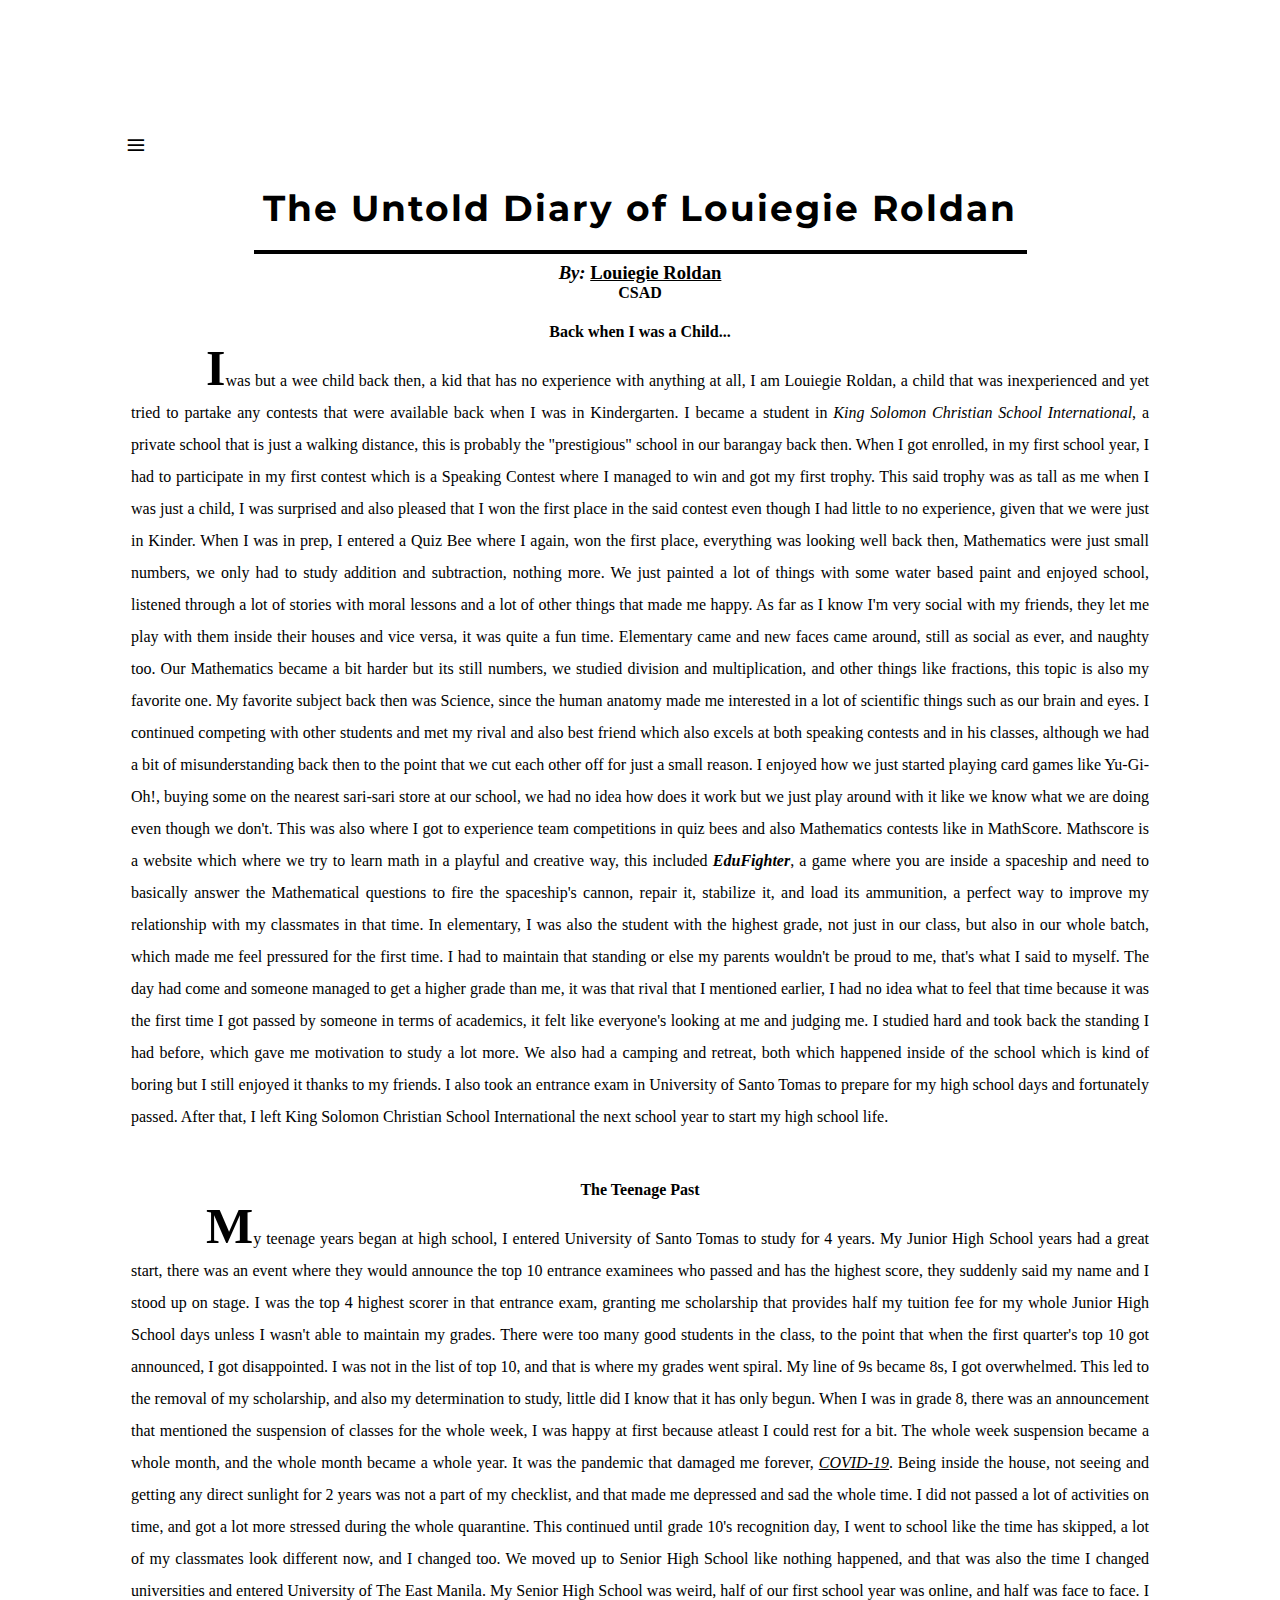
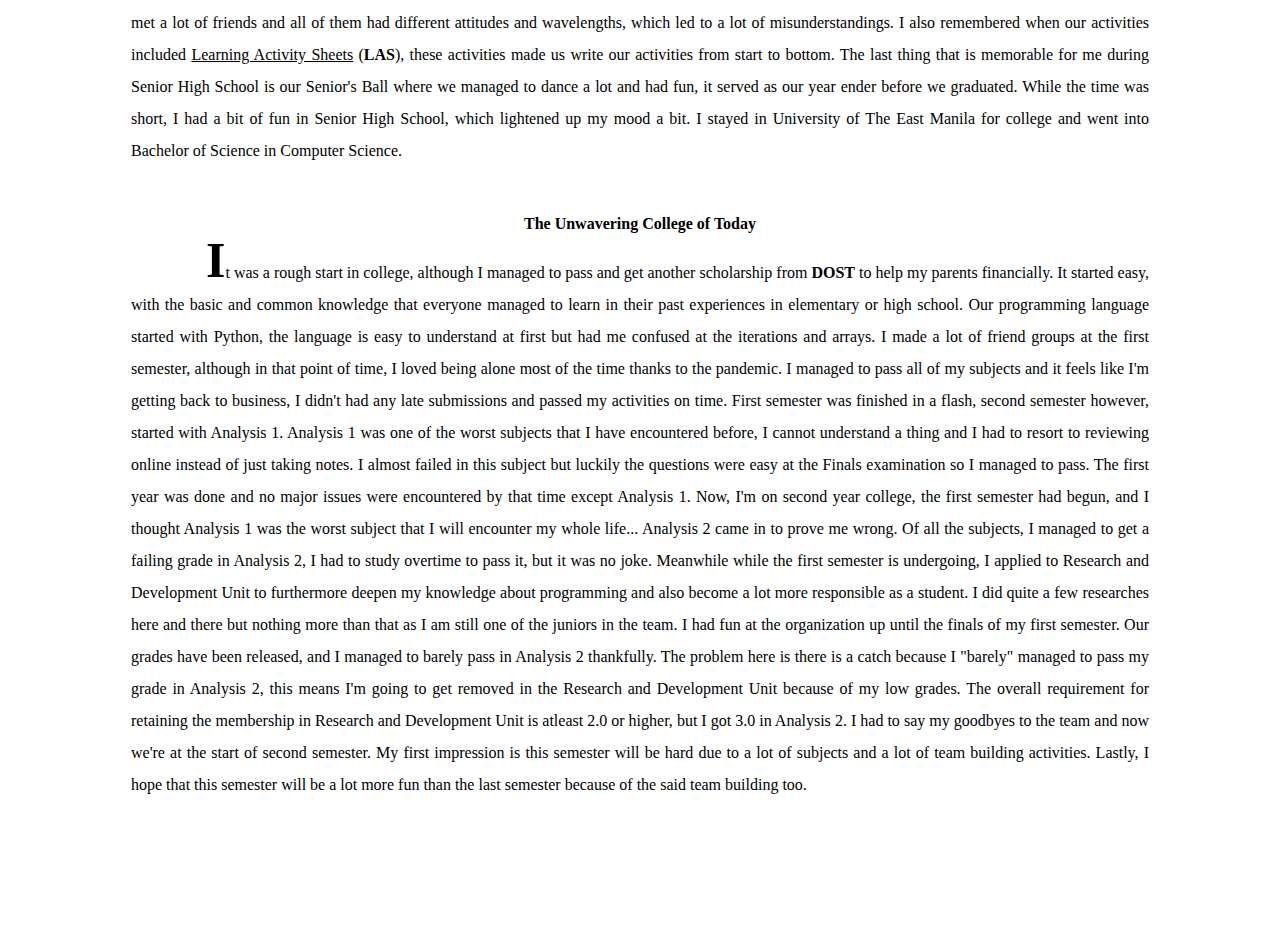
<file: BLOGS/biography.html>
<!DOCTYPE html>
<html lang="en">
<head>
  <meta charset="UTF-8">
  <meta http-equiv="X-UA-Compatible" content="IE=edge">
  <meta name="author" content="LOUIEGIE ROLDAN">
  <title>The Untold Diary of Louiegie Roldan</title>
  <link href="https://fonts.googleapis.com/css2?family=Montserrat:wght@400;700&display=swap" rel="stylesheet">
  <link rel="stylesheet" href="style.css">
</head>
<body> <article class="box">
    <details style="position: relative; display: inline-block; z-index: 999;">
      <summary style="font-size: 35px; list-style: none; cursor: pointer; user-select: none;">
        ≡
      </summary>
      <div style="position: absolute; top: 100%; left: 0; background: white; border: 1px solid #ccc; box-shadow: 2px 2px 10px rgba(0,0,0,0.2); min-width: 150px; padding: 10px; border-radius: 5px;">
        <ul style="list-style: none; padding: 0; margin: 0;">
          <li style="padding: 8px 0; border-bottom: 1px solid #eee;">
            <a href="#intro" style="text-decoration: none; color: black; font-family: sans-serif;">Introduction</a>
          </li>
          <li style="padding: 8px 0; border-bottom: 1px solid #eee;">
            <a href="#body" style="text-decoration: none; color: black; font-family: sans-serif;">Main Body</a>
          </li>
          <li style="padding: 8px 0;">
            <a href="#conclusion" style="text-decoration: none; color: black; font-family: sans-serif;">Conclusion</a>
          </li>
        </ul>
      </div>
    </details>

    <h1>The Untold Diary of Louiegie Roldan</h1>
    <hr width="75%" size="4" color="black" align="center">
    <h2 style="text-align:center; font-family:Georgia; font-size:14pt; margin:0;"><i>By:</i> <b><u>Louiegie Roldan</u></b></h2>
    <h3 style="text-align:center; font-family:Georgia; font-size:12pt; margin:0;">CSAD</h3>
    <br>

    <div style="text-align:justify; font-family:Tahoma; font-size:12pt; line-height:1.5;">
      
      <h3 id="intro" style="margin-bottom: 10px;">Back when I was a Child...</h3>
      <p class="article-text">&nbsp;&nbsp;&nbsp;&nbsp;&nbsp;&nbsp;I was but a wee child back then, a kid that has no experience with anything at all, I am Louiegie Roldan, a child that was inexperienced and yet tried to partake any contests that were available back when I was in Kindergarten. I became a student in <i>King Solomon Christian School International</i>, a private school that is just a walking distance, this is probably the "prestigious" school in our barangay back then. When I got enrolled, in my first school year, I had to participate in my first contest which is a Speaking Contest where I managed to win and got my first trophy. This said trophy was as tall as me when I was just a child, I was surprised and also pleased that I won the first place in the said contest even though I had little to no experience, given that we were just in Kinder. When I was in prep, I entered a Quiz Bee where I again, won the first place, everything was looking well back then, Mathematics were just small numbers, we only had to study addition and subtraction, nothing more. We just painted a lot of things with some water based paint and enjoyed school, listened through a lot of stories with moral lessons and a lot of other things that made me happy. As far as I know I'm very social with my friends, they let me play with them inside their houses and vice versa, it was quite a fun time. Elementary came and new faces came around, still as social as ever, and naughty too. Our Mathematics became a bit harder but its still numbers, we studied division and multiplication, and other things like fractions, this topic is also my favorite one. My favorite subject back then was Science, since the human anatomy made me interested in a lot of scientific things such as our brain and eyes. I continued competing with other students and met my rival and also best friend which also excels at both speaking contests and in his classes, although we had a bit of misunderstanding back then to the point that we cut each other off for just a small reason. I enjoyed how we just started playing card games like Yu-Gi-Oh!, buying some on the nearest sari-sari store at our school, we had no idea how does it work but we just play around with it like we know what we are doing even though we don't. This was also where I got to experience team competitions in quiz bees and also Mathematics contests like in MathScore. Mathscore is a website which where we try to learn math in a playful and creative way, this included <i><b>EduFighter</b></i>, a game where you are inside a spaceship and need to basically answer the Mathematical questions to fire the spaceship's cannon, repair it, stabilize it, and load its ammunition, a perfect way to improve my relationship with my classmates in that time. In elementary, I was also the student with the highest grade, not just in our class, but also in our whole batch, which made me feel pressured for the first time. I had to maintain that standing or else my parents wouldn't be proud to me, that's what I said to myself. The day had come and someone managed to get a higher grade than me, it was that rival that I mentioned earlier, I had no idea what to feel that time because it was the first time I got passed by someone in terms of academics, it felt like everyone's looking at me and judging me. I studied hard and took back the standing I had before, which gave me motivation to study a lot more. We also had a camping and retreat, both which happened inside of the school which is kind of boring but I still enjoyed it thanks to my friends. I also took an entrance exam in University of Santo Tomas to prepare for my high school days and fortunately passed. After that, I left King Solomon Christian School International the next school year to start my high school life.
   </p>
   <br>
   <h3 id="body" style="margin-bottom: 10px;">The Teenage Past</h3>
      <p class="article-text">&nbsp;&nbsp;&nbsp;&nbsp;&nbsp;&nbsp;My teenage years began at high school, I entered University of Santo Tomas to study for 4 years. My Junior High School years had a great start, there was an event where they would announce the top 10 entrance examinees who passed and has the highest score, they suddenly said my name and I stood up on stage. I was the top 4 highest scorer in that entrance exam, granting me scholarship that provides half my tuition fee for my whole Junior High School days unless I wasn't able to maintain my grades. There were too many good students in the class, to the point that when the first quarter's top 10 got announced, I got disappointed. I was not in the list of top 10, and that is where my grades went spiral. My line of 9s became 8s, I got overwhelmed. This led to the removal of my scholarship, and also my determination to study, little did I know that it has only begun. When I was in grade 8, there was an announcement that mentioned the suspension of classes for the whole week, I was happy at first because atleast I could rest for a bit. The whole week suspension became a whole month, and the whole month became a whole year. It was the pandemic that damaged me forever, <u><i>COVID-19</i></u>. Being inside the house, not seeing and getting any direct sunlight for 2 years was not a part of my checklist, and that made me depressed and sad the whole time. I did not passed a lot of activities on time, and got a lot more stressed during the whole quarantine. This continued until grade 10's recognition day, I went to school like the time has skipped, a lot of my classmates look different now, and I changed too. We moved up to Senior High School like nothing happened, and that was also the time I changed universities and entered University of The East Manila. My Senior High School was weird, half of our first school year was online, and half was face to face. I met a lot of friends and all of them had different attitudes and wavelengths, which led to a lot of misunderstandings. I also remembered when our activities included <u>Learning Activity Sheets</u> (<b>LAS</b>), these activities made us write our activities from start to bottom. The last thing that is memorable for me during Senior High School is our Senior's Ball where we managed to dance a lot and had fun, it served as our year ender before we graduated. While the time was short, I had a bit of fun in Senior High School, which lightened up my mood a bit. I stayed in University of The East Manila for college and went into Bachelor of Science in Computer Science.
   </p>
   <br>
   <h3 id="conclusion" style="margin-bottom: 10px;">The Unwavering College of Today</h3>
      <p class="article-text">&nbsp;&nbsp;&nbsp;&nbsp;&nbsp;&nbsp;It was a rough start in college, although I managed to pass and get another scholarship from <b>DOST</b> to help my parents financially. It started easy, with the basic and common knowledge that everyone managed to learn in their past experiences in elementary or high school. Our programming language started with Python, the language is easy to understand at first but had me confused at the iterations and arrays. I made a lot of friend groups at the first semester, although in that point of time, I loved being alone most of the time thanks to the pandemic. I managed to pass all of my subjects and it feels like I'm getting back to business, I didn't had any late submissions and passed my activities on time. First semester was finished in a flash, second semester however, started with Analysis 1. Analysis 1 was one of the worst subjects that I have encountered before, I cannot understand a thing and I had to resort to reviewing online instead of just taking notes. I almost failed in this subject but luckily the questions were easy at the Finals examination so I managed to pass. The first year was done and no major issues were encountered by that time except Analysis 1. Now, I'm on second year college, the first semester had begun, and I thought Analysis 1 was the worst subject that I will encounter my whole life... Analysis 2 came in to prove me wrong. Of all the subjects, I managed to get a failing grade in Analysis 2, I had to study overtime to pass it, but it was no joke. Meanwhile while the first semester is undergoing, I applied to Research and Development Unit to furthermore deepen my knowledge about programming and also become a lot more responsible as a student. I did quite a few researches here and there but nothing more than that as I am still one of the juniors in the team. I had fun at the organization up until the finals of my first semester. Our grades have been released, and I managed to barely pass in Analysis 2 thankfully. The problem here is there is a catch because I "barely" managed to pass my grade in Analysis 2, this means I'm going to get removed in the Research and Development Unit because of my low grades. The overall requirement for retaining the membership in Research and Development Unit is atleast 2.0 or higher, but I got 3.0 in Analysis 2. I had to say my goodbyes to the team and now we're at the start of second semester. My first impression is this semester will be hard due to a lot of subjects and a lot of team building activities. Lastly, I hope that this semester will be a lot more fun than the last semester because of the said team building too.
   </p>
     </nav>
   </div>
   </article>
 </body>
 </html>
</file>
<file: BLOGS/style.css>
html {
  scroll-behavior: smooth;
}
body {
  margin: 1in;
  background-image: url("https://starwalk.space/gallery/images/what-is-space/1540x866.jpg");
  background-repeat: no-repeat;
  background-size: cover;
  background-position: center;
  background-color: rgba(255, 255, 255, 0.6)
}
main {
  max-width: 1500px;
  margin: 20px auto;
  padding: 15px;
}
.box {
  border: 5px;
  border-radius: 25px;
  padding: 30px;
  background-color: white;
}
.box img {
  width: 60%;
  height: 50%;
  object-fit: cover;
  object-fit: contain;
}
h1 {
  font-family: 'Montserrat', sans-serif; 
  text-align: center;
  font-size: 36px; font-weight: 700; letter-spacing: 2px; margin: 20px 0;
}
h2 {
  text-align:center; 
  font-family:Georgia; 
  font-size:14pt; 
  margin:0;
}
h3 {
  text-align: center; 
  font-family:Georgia; 
  font-size:12pt; 
  margin:0;
}
div {
  text-align:justify; 
  font-family:Tahoma; 
  font-size:12pt; 
  line-height:1;
}
p {
  min-height: 100px;
  line-height: 2.0;
  padding:5px
}
.article-text::first-letter {
    float: left;
    font-size: 50px;
    font-weight: bold;
    line-height: 6px;
}
</file>
